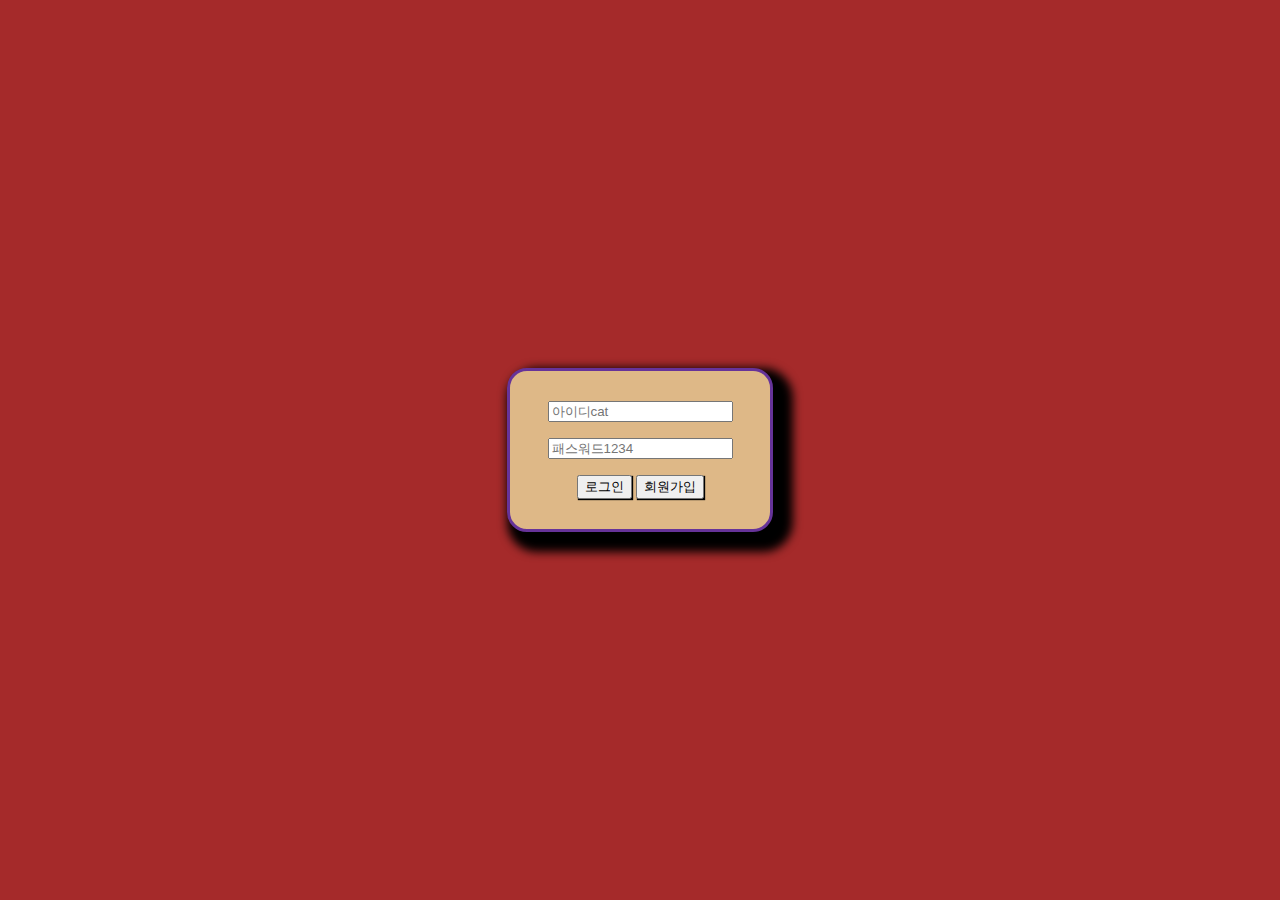
<file: index.html>
<!DOCTYPE html>
<html lang="ko">

<head>
    <meta charset="UTF-8">
    <title>홈페이지</title>
    <link rel="stylesheet" href="reset.css">
    <link rel="stylesheet" href="index.css">
    <script src="common.js"></script>
    <script src="index.js"></script>
</head>

<body>
    <div id="content">
        <div id="login_box">
            <input id="i" placeholder="아이디cat">
            <br><br>
            <input id="p" placeholder="패스워드1234"><br>
            <br>
            <input id="btn" type="button" value="로그인" onclick="login();">
            <a href="reg_member.html"><input id="btn" type="button" value="회원가입"></a>
        </div>
    </div>
</body>

</html>
</file>
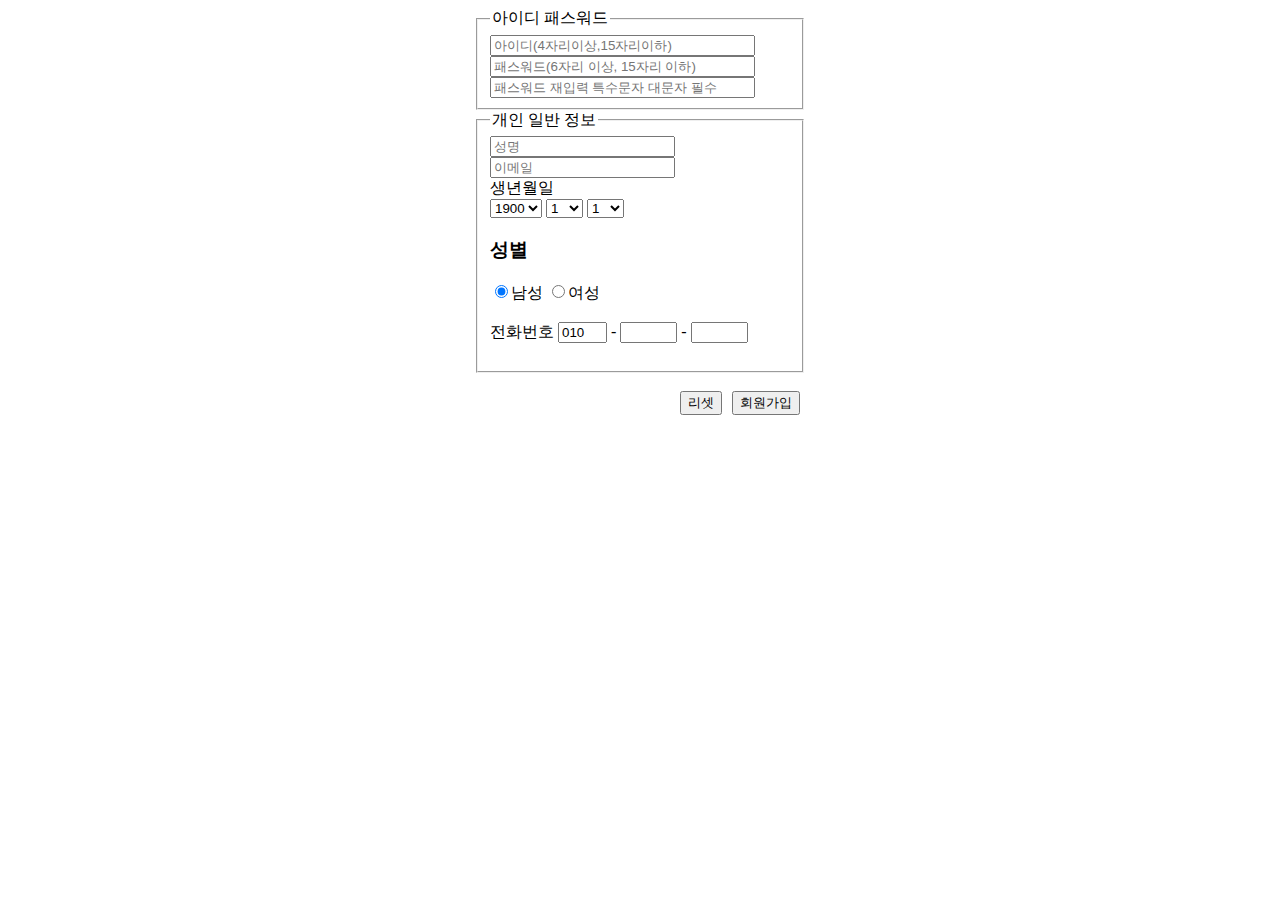
<file: reg_member.html>
<!DOCTYPE html>
<html lang="ko">
<head>
    <meta charset="UTF-8">
    <title>회원가입</title>
    <link rel="stylesheet" href="reg_member.css">
    <script src="reg_member.js"></script>
</head>
<body>
    <div id="box1">

        <form action="#" method="GET" id="form">
            <fieldset class="x">
                <legend>아이디 패스워드</legend>
                <!-- <input id="id" minlength="6" maxlength="12" required placeholder="id(6자리이상,12자리이하)"> -->
                <input id="id" required minlength="4" maxlength="15" placeholder="아이디(4자리이상,15자리이하)" size=30px>
                <br>
                <!-- 일반(자릿수만 6이상 15이하) -->
                <!-- <input type="password" id="pw" minlength="6" maxlength="15" required placeholder="pw(6자리이상,15자리이하)"> -->

                <!-- 특수문자가 반드시 포함되게 하기 -->
                <!-- <input type="password" id="pw" minlength="6" maxlength="15" required placeholder="pw(6자리 이상, 15자리 이하)" pattern="^(?=.*[!@#$%^&*])[a-zA-Z0-9!@#$%^&*]{6,15}$"> -->
                <!-- 특수문자가 반드시 포함되게 하고 대문자도 필수로 포함되게 하기 -->
                <input type="password" id="pw" minlength="6" maxlength="15" required placeholder="패스워드(6자리 이상, 15자리 이하)" pattern="^(?=.*[!@#$%^&*])(?=.*[A-Z])[a-zA-Z0-9!@#$%^&*]{6,15}$" size="30px">                
                <br>
                <input type="password" id="pw_re" minlength="6" maxlength="15" required placeholder="패스워드 재입력 특수문자 대문자 필수" size=30px>
                <br>
            </fieldset>
            <fieldset class="x">
                <legend>개인 일반 정보</legend>
                <input id="user_name" type="text" minlength="1" maxlength="30" required placeholder="성명">
                <br>
                <input type="email" id="email" minlength="10" maxlength="30" required placeholder="이메일">
                <br>
                <label for="birth_y">생년월일</label><br>
                <!-- <input type="number" id="birth_y" value="1979" required> -->
                <select id="birth_y">
                    <script>
                        for (let i = 1900; i <= 2023; i++) {
                          document.write(`<option value="${i}">${i}</option>`);
                        }
                      </script>
                </select>


                <select id="birth_m">
                    <script>
                        for (let i = 1; i <= 12; i++) {
                          document.write(`<option value="${i}">${i}</option>`);
                        }
                      </script>
                </select>


                <select id="birth_d">
                    <script>
                        for (let i = 1; i <= 31; i++) {
                          document.write(`<option value="${i}">${i}</option>`);
                        }
                      </script>
                </select>
                <h3>성별</h3>
                <input type="radio" name="sex" value="남성" checked>남성
                <input type="radio" name="sex" value="여성">여성
                <br><br>
                <label for="tel1">전화번호</label>
                <!-- <input type="tel" name="phone" pattern="[0-9]{3}-[0-9]{4}-[0-9]{4}" />             -->
                <input type="tel" id="tel_1" minlength="3" maxlength="3" value="010" required size="3px" pattern = "^[0-9]+$"> -
                <input type="tel" id="tel_2" minlength="4" maxlength="4" required size="4px" pattern = "^[0-9]+$"> -
                <input type="tel" id="tel_3" minlength="4" maxlength="4" required size="4px" pattern = "^[0-9]+$">
                <!-- required 최종 제출 버튼 -->
                <br><br>                
            </fieldset>
            <br>
            <input id="reset1" type="reset" value="리셋" >
            <input id="submit" type="submit" value="회원가입" onclick="check();">
        </form>
    </div>
</body>
</html>
</file>
<file: index.css>
#content{
    display: flex;
    justify-content: center;
    align-items: center;    
    min-height: 100vh;
    /* height: 800px; */
    background-color: brown;
}
#login_box {
    width: 260px;     
    background-color: burlywood;
    border: rebeccapurple 3px solid;
    border-radius: 20px;
    padding-top: 30px;
    padding-bottom: 30px;
    text-align: center;
    box-shadow: 10px 10px 10px 10px;
}
#btn {
    box-shadow: 1px 1px 1px;
}
</file>
<file: reg_member.css>
.x{
    width: 300px;
}

#box1{
    display: flex;
    justify-content: center;
    align-items: center;  
}

#reset1{
    position: relative;
    left: 62%;
}

#submit{
    position: relative;
    left: 64%;
}
</file>
